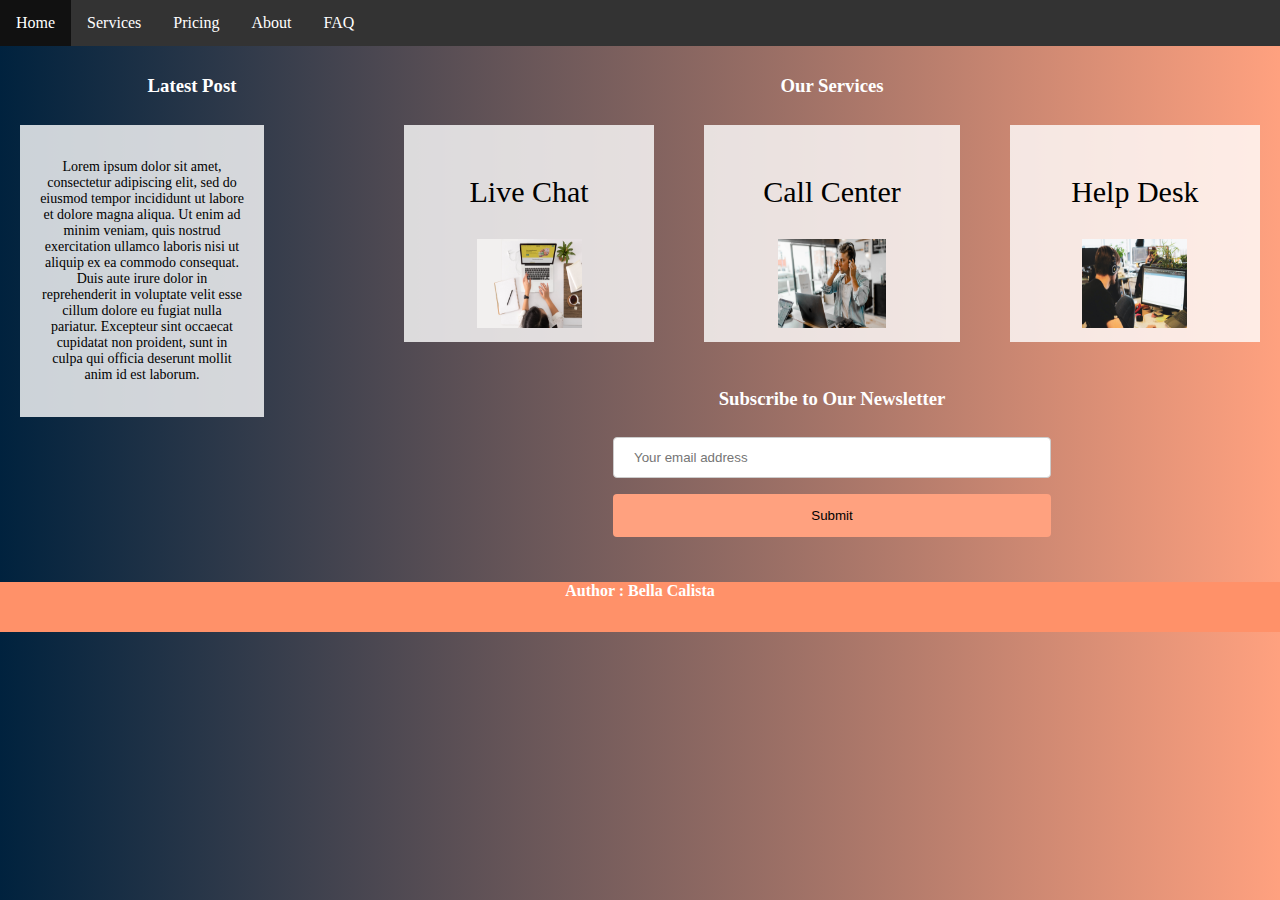
<file: index.html>
<!DOCTYPE html>
<html lang="en">

<head>
    <meta charset="UTF-8">
    <meta http-equiv="X-UA-Compatible" content="IE=edge">
    <meta name="viewport" content="width=device-width, initial-scale=1.0">
    <title>Document</title>
    <link rel="stylesheet" href="style.css" />
</head>

<body>
    <header>
        <ul>
            <li><a href="#">Home</a></li>
            <li><a href="#">Services</a></li>
            <li><a href="#">Pricing</a></li>
            <li><a href="#">About</a></li>
            <li><a href="#">FAQ</a></li>
        </ul>
    </header>
    <section>
        <nav>
            <h3>Latest Post</h3>
            <div class="grid-container">
                <div class="grid-item">
                    <p class="contentGrid">Lorem ipsum dolor sit amet, consectetur adipiscing elit, sed do eiusmod tempor incididunt ut labore et dolore magna aliqua. Ut enim ad minim veniam, quis nostrud exercitation ullamco laboris nisi ut aliquip ex ea commodo consequat. Duis aute irure dolor in reprehenderit in voluptate velit esse cillum dolore eu fugiat nulla pariatur. Excepteur sint occaecat cupidatat non proident, sunt in culpa qui officia deserunt mollit anim id est laborum.</p>
                </div>
                
            </div>
        </nav>
        <article>
            <h3>Our Services</h3>
            <div class="grid-container">
                <div class="grid-item">
                    <p>Live Chat</p>
                    <img src="pic1.jpg" id="blogPicture">
                </div>
                <div class="grid-item">
                    <p>Call Center</p>
                    <img src="pic2.jpg" id="blogPicture">
                </div>
                <div class="grid-item">
                    <p>Help Desk</p>
                    <img src="pic3.jpg" id="blogPicture">
                </div>
            </div>
            <br>
            <h3>Subscribe to Our Newsletter</h3>
            <form>
                <input type="text" id="email" name="email" placeholder="Your email address">
                <input type="submit" value="Submit">
            </form>
        </article>
    </section>
    <br>
    <br>
    <footer>
        <h4>Author : Bella Calista</h4>
    </footer>
</body>

</html>
</file>
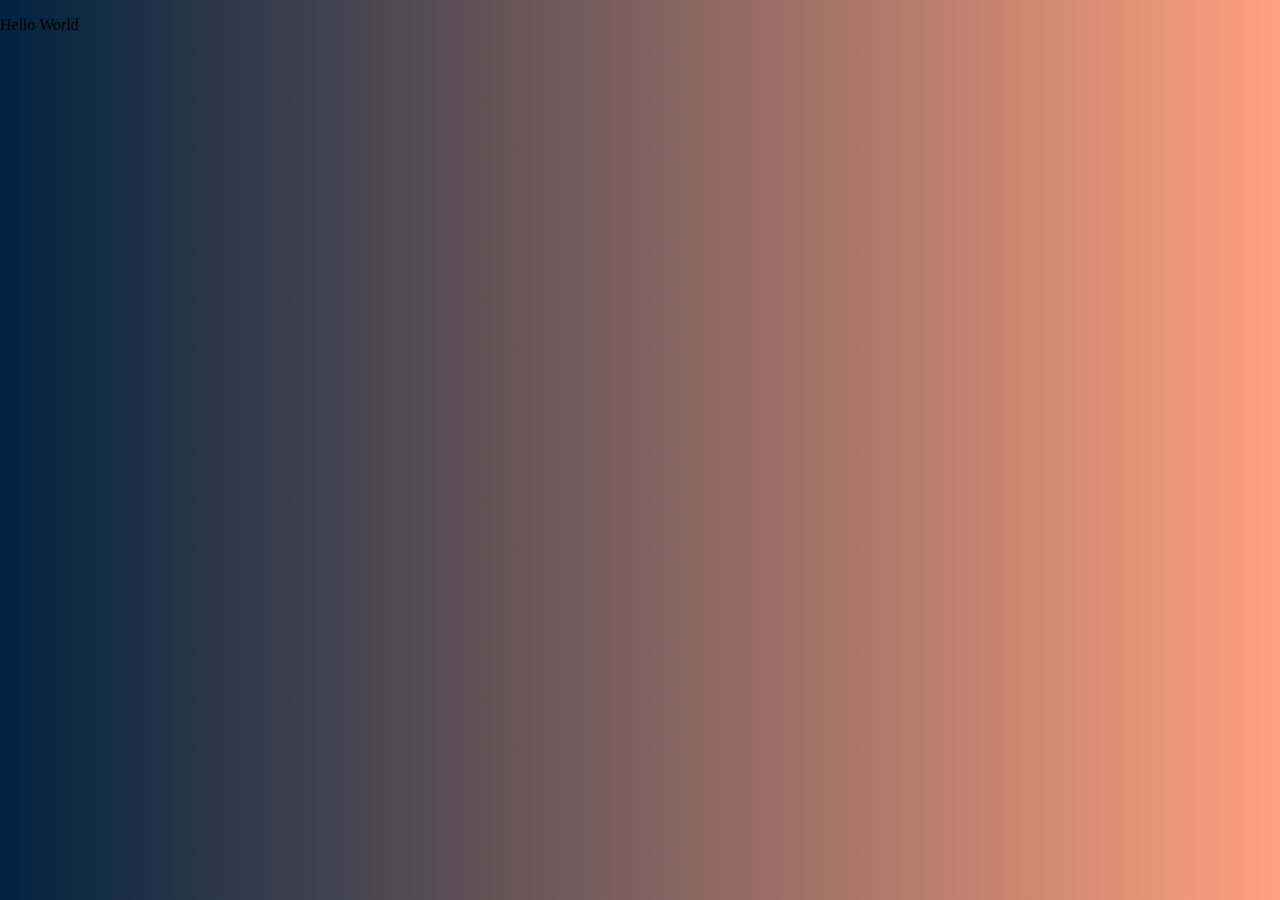
<file: externalcss.html>
<!DOCTYPE html>
<html lang="en">
<head>
    <meta charset="UTF-8">
    <meta http-equiv="X-UA-Compatible" content="IE=edge">
    <meta name="viewport" content="width=device-width, initial-scale=1.0">
    <title>External</title>
    <link rel="stylesheet" href="style.css"/>
</head>
<body>
    <p>Hello World</p>
</body>
</html>
</file>
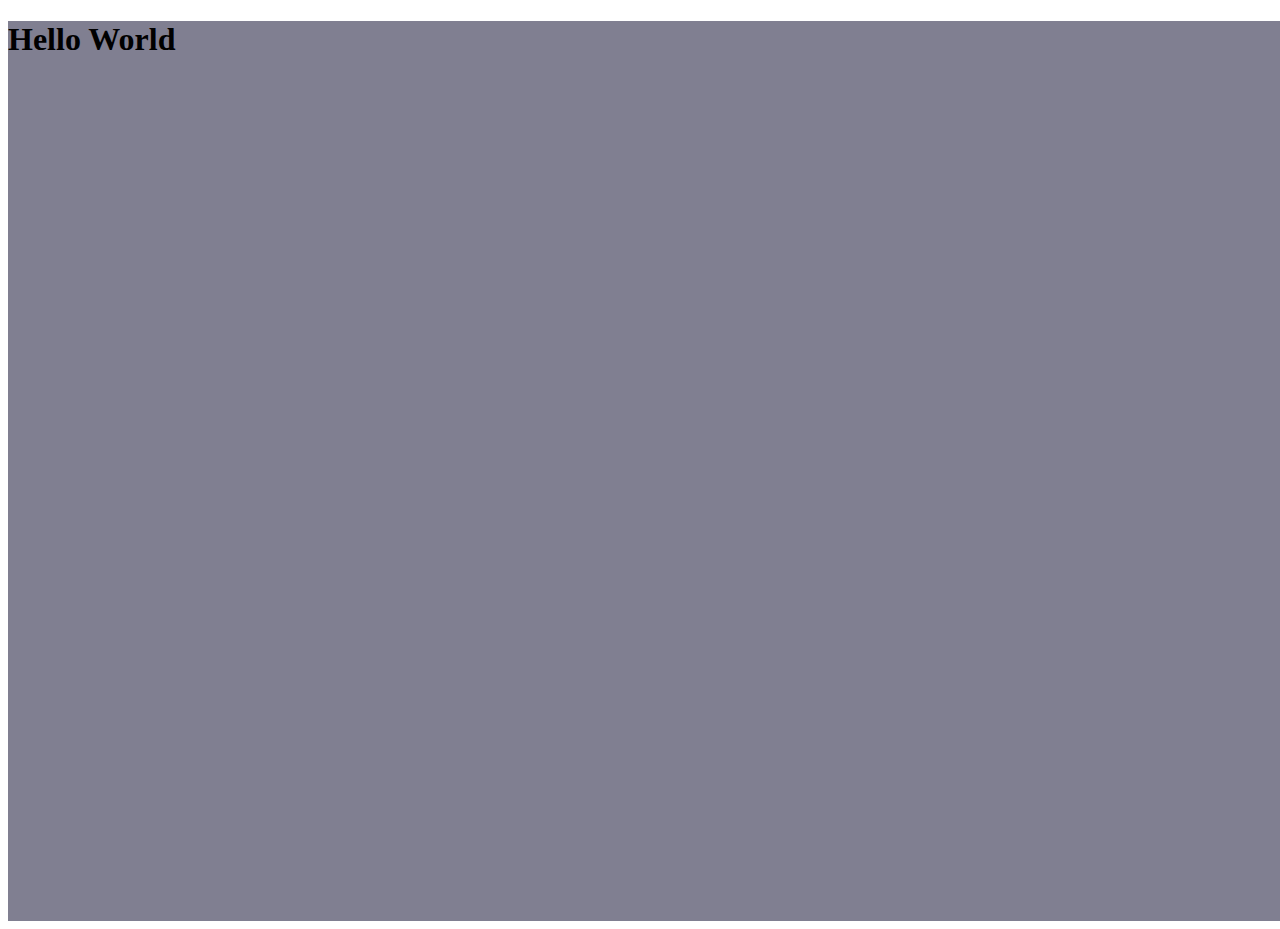
<file: gradient.html>
<!DOCTYPE html>
<html lang="en">
<head>
    <meta charset="UTF-8">
    <meta http-equiv="X-UA-Compatible" content="IE=edge">
    <meta name="viewport" content="width=device-width, initial-scale=1.0">
    <title>Document</title>
    <link rel="stylesheet" href="gradient.css"/>
</head>
<body>
    <main>
        <h1>Hello World</h1>
    </main>
</body>
</html>
</file>
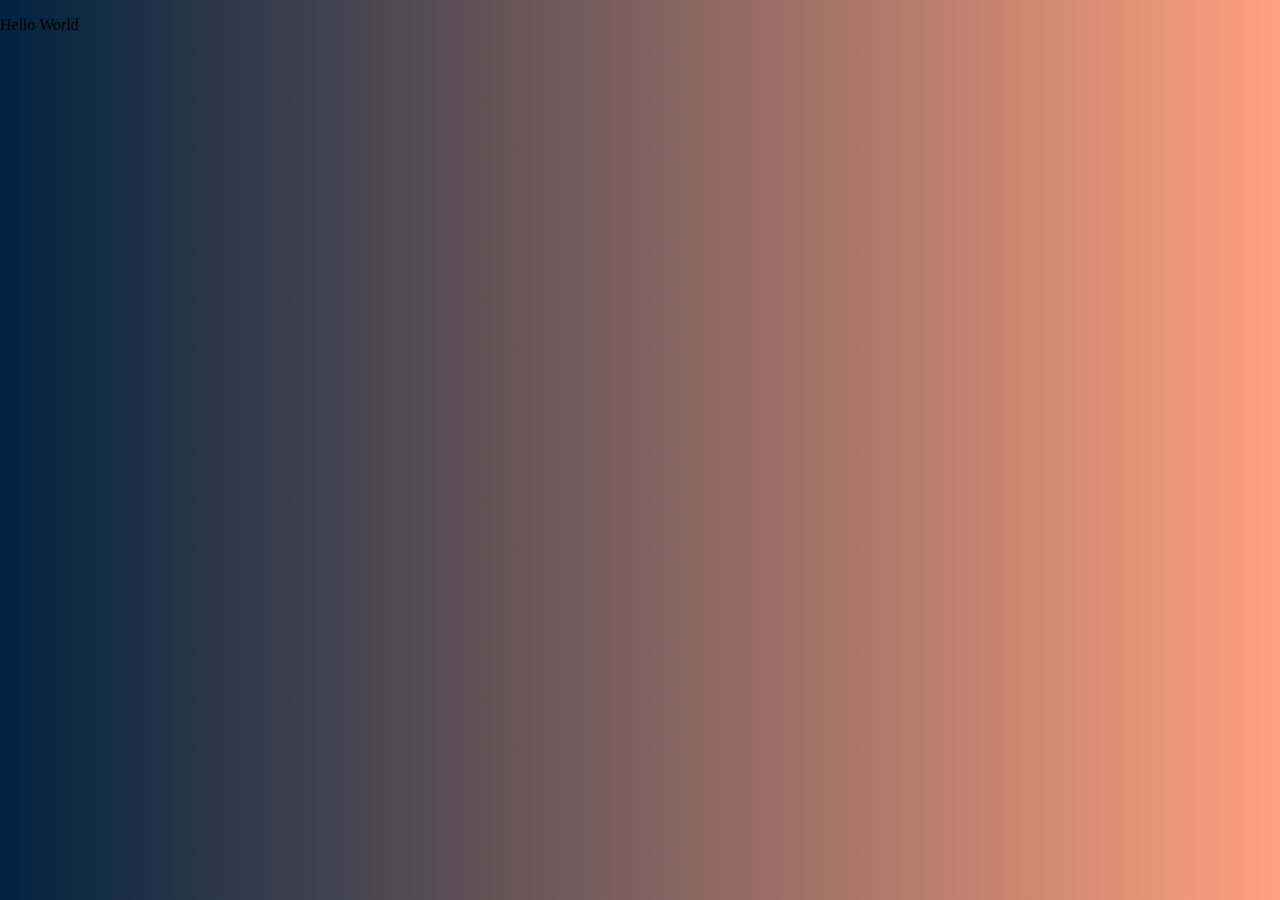
<file: selector.html>
<!DOCTYPE html>
<html lang="en">
<head>
    <meta charset="UTF-8">
    <meta http-equiv="X-UA-Compatible" content="IE=edge">
    <meta name="viewport" content="width=device-width, initial-scale=1.0">
    <title>Selector</title>
    <link rel="stylesheet" href="style.css"/>
</head>
<body>
    <div>
        <p>Hello World</p>

    </div>
</body>
</html>
</file>
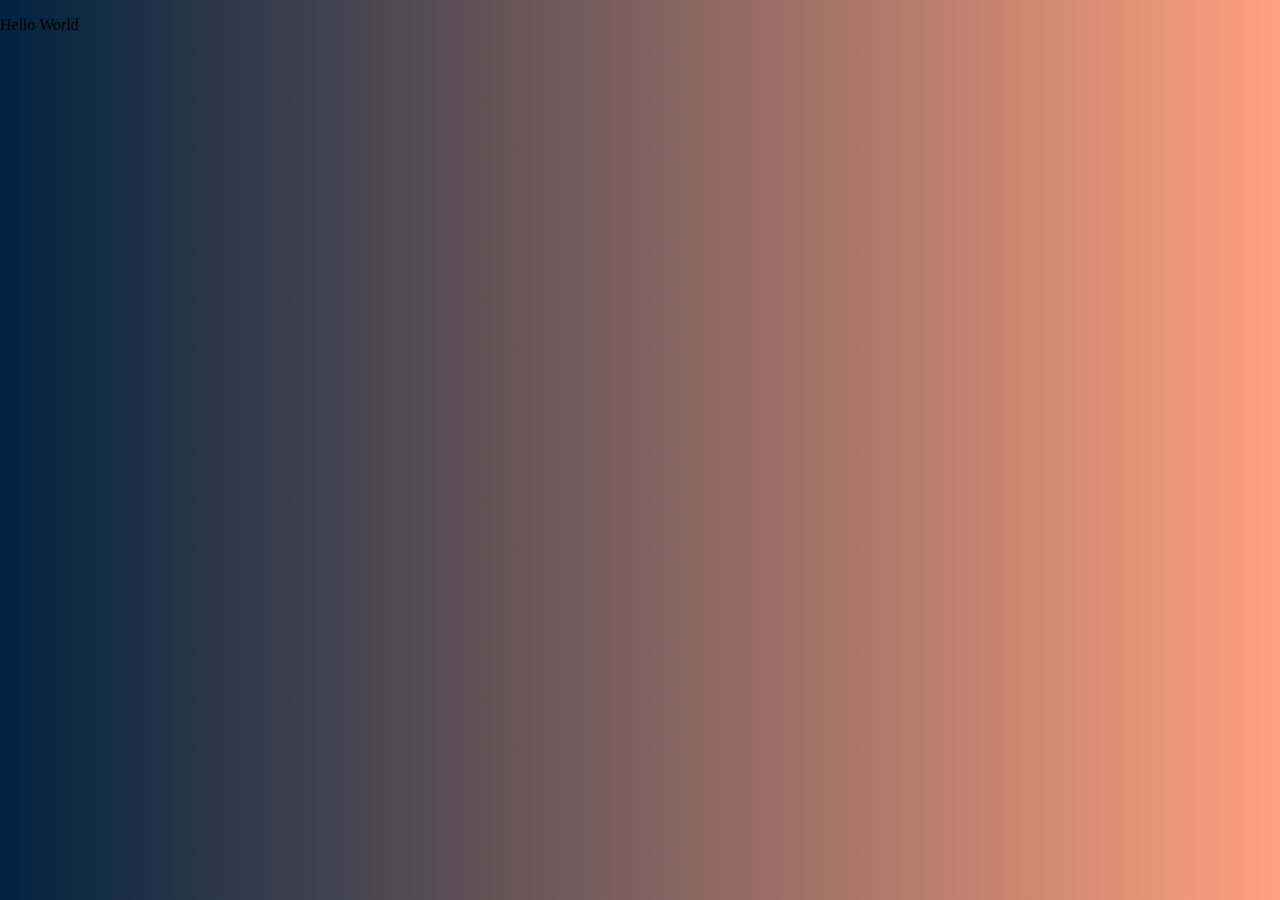
<file: var.html>
<!DOCTYPE html>
<html lang="en">
<head>
    <meta charset="UTF-8">
    <meta http-equiv="X-UA-Compatible" content="IE=edge">
    <meta name="viewport" content="width=device-width, initial-scale=1.0">
    <title>Document</title>
    <link rel="stylesheet" href="style.css"/>
</head>
<body>
    <p>Hello World</p>
</body>
</html>
</file>
<file: style.css>
:root
{
    --bg-btn-submit : #FFA17F;
}

* {
    box-sizing: border-box;
}

body {
    margin: 0;
    padding: 0;
    background: #FFA17F;
    background: -webkit-linear-gradient(to right, #00223E, #FFA17F);
    background: linear-gradient(to right, #00223E, #FFA17F);
}

nav {
    float: left;
    width: 30%;
    height: 450px;
    text-align: center;
    padding: 10px;
}

article {
    float: left;
    width: 70%;
    padding: 10px;
    height: 450px;
    text-align: center;
}


h3 {
    text-align: center;
    color: white;
}

ul {
    list-style-type: none;
    margin: 0;
    padding: 0;
    overflow: hidden;
    background-color: #333;
}

li {
    float: left;
}

li a {
    display: block;
    color: white;
    text-align: center;
    padding: 14px 16px;
    text-decoration: none;
}

li a:hover {
    background-color: #111;
}

.grid-container {
    display: grid;
    column-gap: 50px;
    grid-template-columns: auto auto auto;

    padding: 10px;
}

.grid-item {
    background-color: rgba(255, 255, 255, 0.8);
    padding: 20px;
    font-size: 30px;
    text-align: center;
}

#blogPicture {
    width: 50%;
    height: 50%;
}

input[type=text] {
    width: 50%;
    padding: 12px 20px;
    margin: 8px 0;
    display: inline-block;
    border: 1px solid #ccc;
    border-radius: 4px;
    box-sizing: border-box;
  }

input[type=submit] {
    width: 50%;
    background-color: var(--bg-btn-submit);
    color: black;
    padding: 14px 20px;
    margin: 8px 0;
    border: none;
    border-radius: 4px;
    cursor: pointer;
}

footer {
    margin-top: 500px;
    background: #ff9169; 
    height: 50px;
}

footer > h4 {
    color: white;
    text-align: center;
    align-items: center;
    justify-content: center;
    display: flex;
    margin-top: 20px;
}

.contentGrid
{
    font-size: 14px;
}
</file>
<file: gradient.css>
main {
    width: 100vw;
    height: 100vh;
    background: rgba(2, 0, 36, 0.5);
}
</file>
